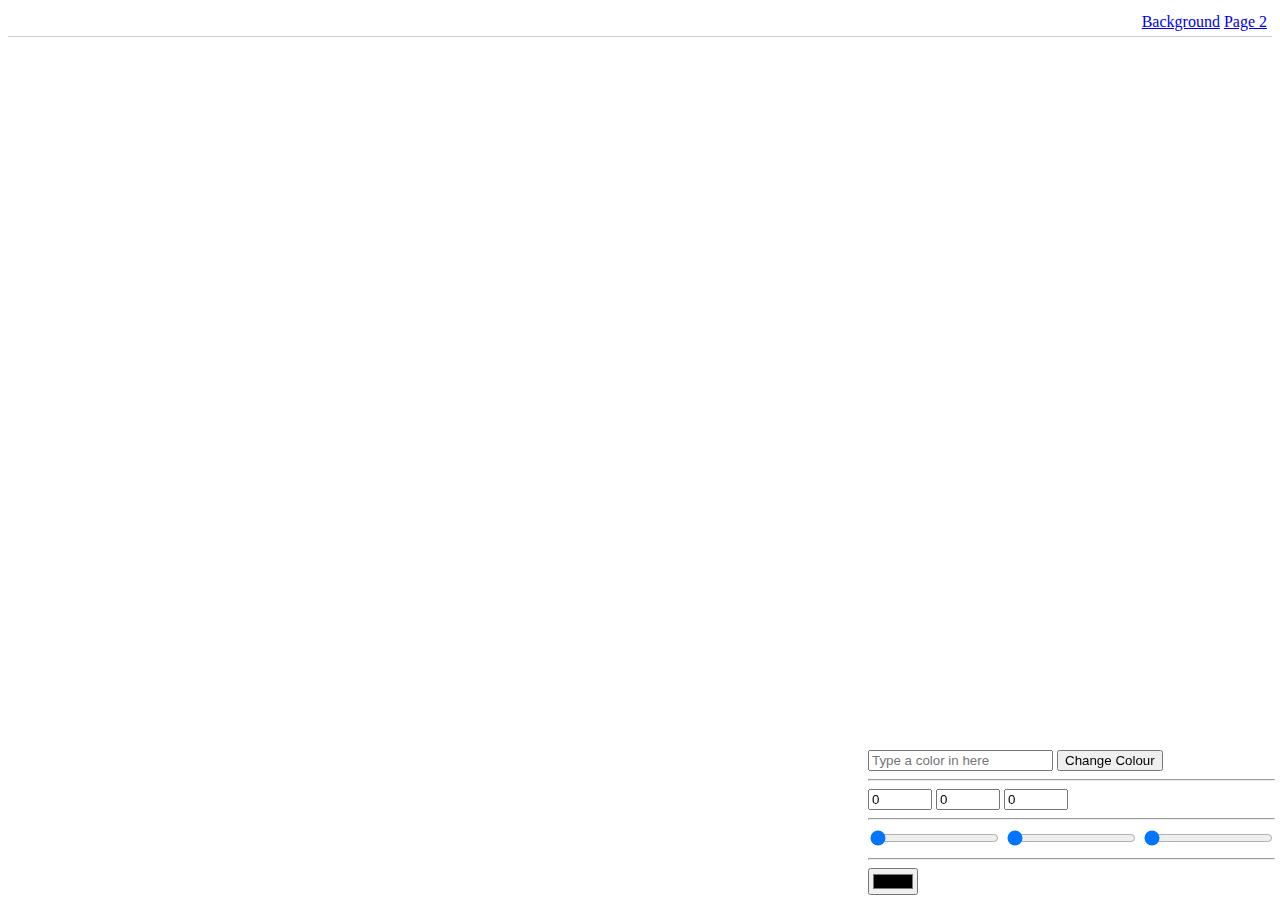
<file: index.html>
<!DOCTYPE html5>
<html>
	<head>
		<title>Tutorial 3 </title>
		<link href="index.css" rel="stylesheet" type="text/css"/>
	</head>
	<body>
		<div id="menu">
			<a href="index.html">Background</a>
			<a href="page2.html">Page 2</a>
		</div>
		
		<div id="controls">
			<input type="text" id="bgText" placeholder="Type a color in here" />
			<button id="change">Change Colour</button>
			<hr />
			<input type="number" min="0" max="255" value="0" id="red" />
			<input type="number" min="0" max="255" value="0" id="blue" />
			<input type="number" min="0" max="255" value="0" id="green" />
			<hr />
			<input type="range" min="0" max="255" value="0" id="rred" />
			<input type="range" min="0" max="255" value="0" id="rblue" />
			<input type="range" min="0" max="255" value="0" id="rgreen" />
			
			<hr />
			<input type="color" id="colorInp" />
		</div>
		
		<div id="display">
		</div>
		<script src="index.js"></script>
	</body>
</html>
</file>
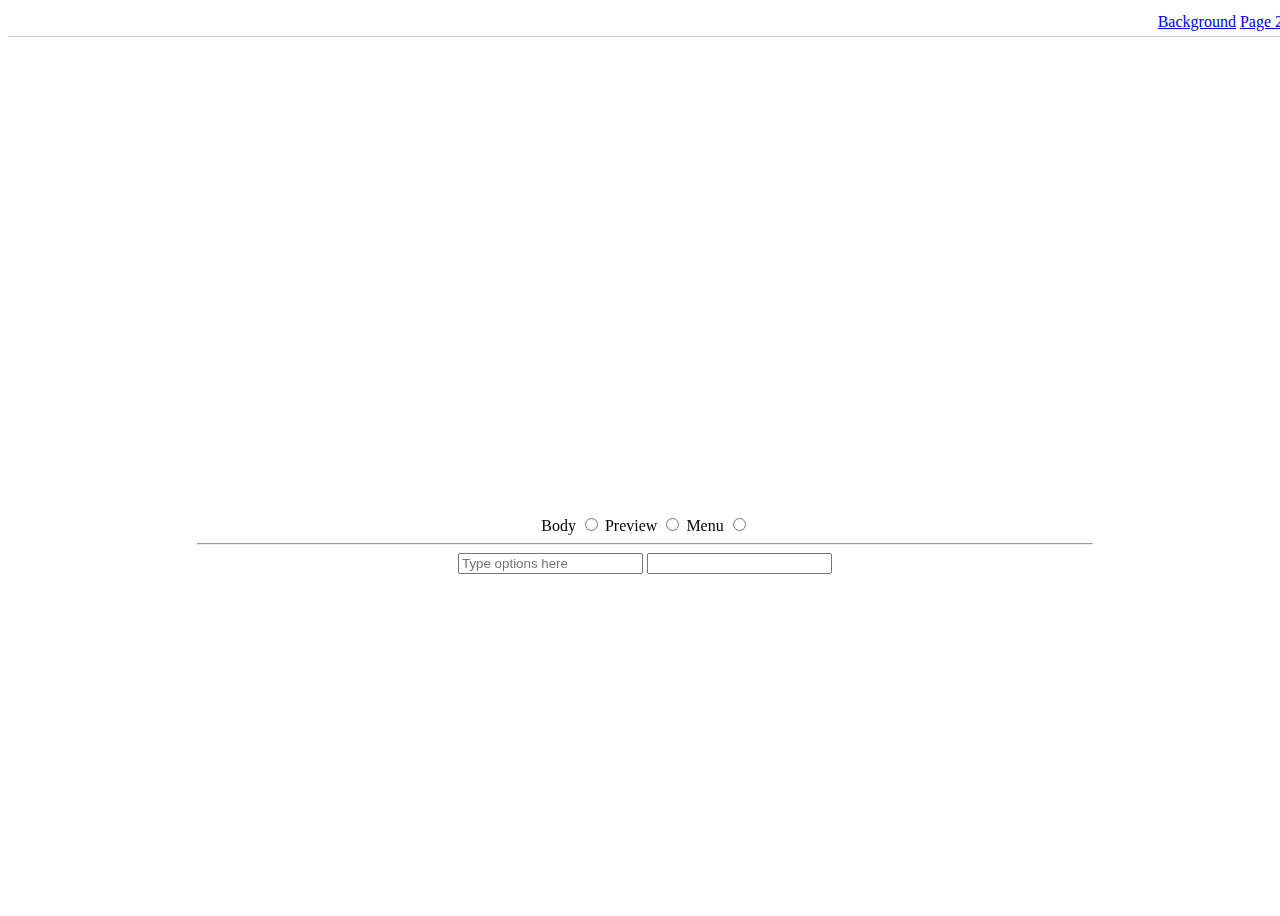
<file: page2.html>
<!DOCTYPE html5>
<html>
	<head>
		<title>Tutorial 3 </title>
		<link href="page2.css" rel="stylesheet" type="text/css"/>
		<link href="index.html">
	</head>
	<body>
		<div id="menu">
			<a href="index.html">Background</a>
			<a href="page2.html">Page 2</a>
		</div>
		<div id="display">
			<div id="preview"></div>
			<div id="controls">
				<label for="choice1">Body</label>
				<input type="radio" name="cont" id="choice1"/>
				
				<label for="choice2">Preview</lable>
				<input type="radio" name="cont" id="choice2"/>
				
				<label for="choice3">Menu</label>
				<input type="radio" name="cont" id="choice3"/>
				<hr />
				<input type="text" id="bgText" placeholder="Type options here" />
				<input type="number"id="picChooser"/>
			</div>
		</div>
		<script src="page2.js"></script>
	</body>
</html>
</file>
<file: index.css>
#menu {
	border-bottom: 1px solid #ccc;
	padding: 5px;
	text-align:right;
}

#controls {
	position: fixed;
	bottom:0px;
	right:0px;
	padding:5px;
	}
	
#display {
	width:70vw;
	height:50vh;
	position:fixed;
	left:0px;
	right:0px;
	top:0px;
	bottom: 0px;
	margin: auto;
	}
</file>
<file: page2.css>
#menu {
	border-bottom: 1px solid #ccc;
	padding: 5px;
	text-align:right;
}

#display {
	width: 70vw;
	height: 300px;
	position: fixed;
	left: 0px;
	right: 0px;
	bottom: 0px;
	top: 0px;
	margin: auto;
	}

#preview{
	width: 100%;
	height: 70%;
	
	}

#controls{
	width: 100%;
	height: 30%;
	padding:5px;
	text-align:center;
	}
body{
	height: 100vh;
	width: 100vw;
	}
body,#preview,#menu {
	background-size:cover;
	background-position:center;
	background-repeat: none;
	}
</file>
